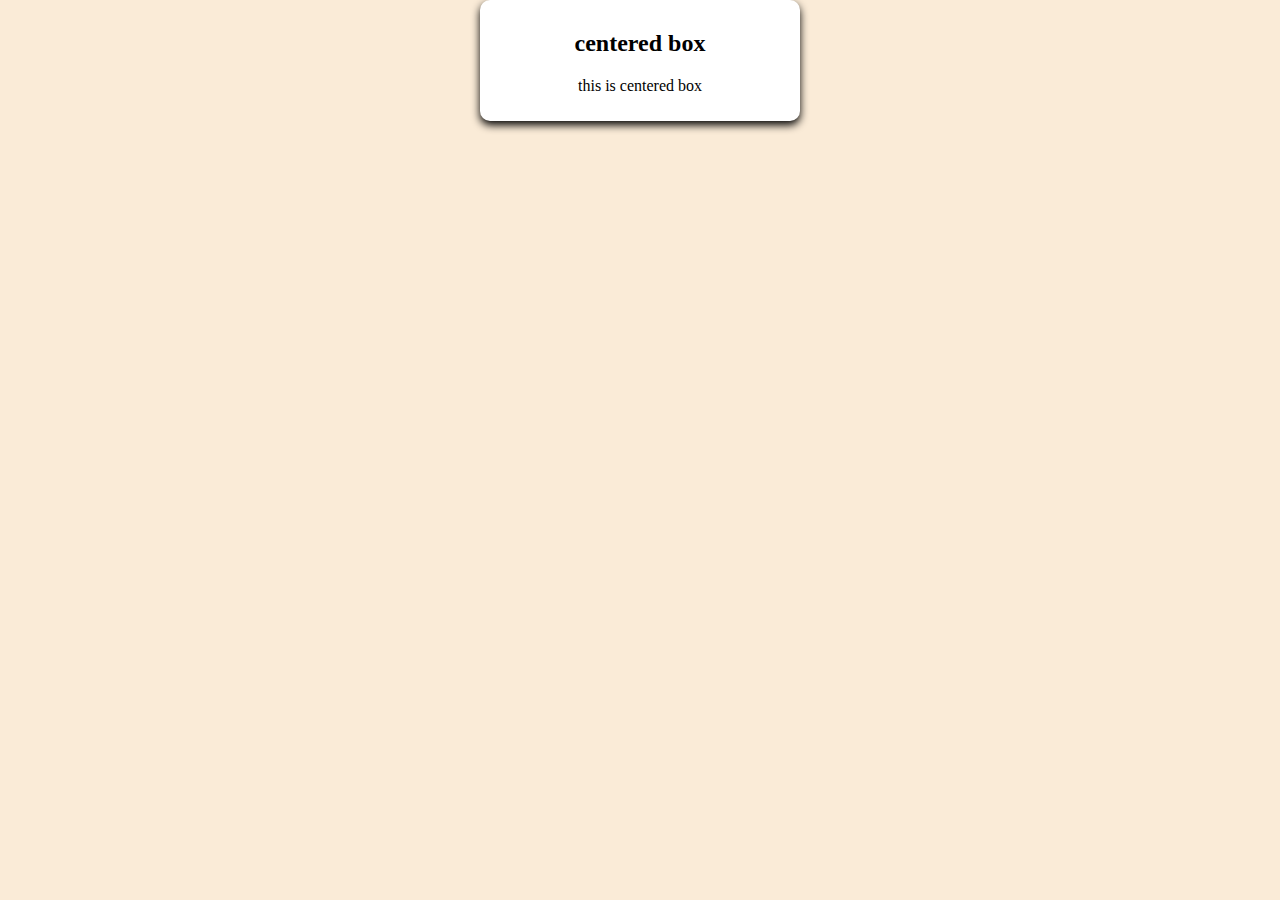
<file: box.html>
<!doctype html>
<html>
    <head>
        <title> centered box</title>
        <style>
            body
            {
                height:100%;
                margin:0;
                display:flex;
                justify-content: center;
                align-items:center;
                background-color:antiquewhite;
            }
           
           .box 
           {
            width:300px;
            padding:10px;
            background-color: white;
            box-shadow: 0px 4px 8px;
            text-align: center;
            border-radius: 10px;
           }
           </style>
    </head>
<body>
    <div class="box">
        <h2>centered box</h2>
        <p>this is centered box</p>
    </div>
</body>
</html>
</file>
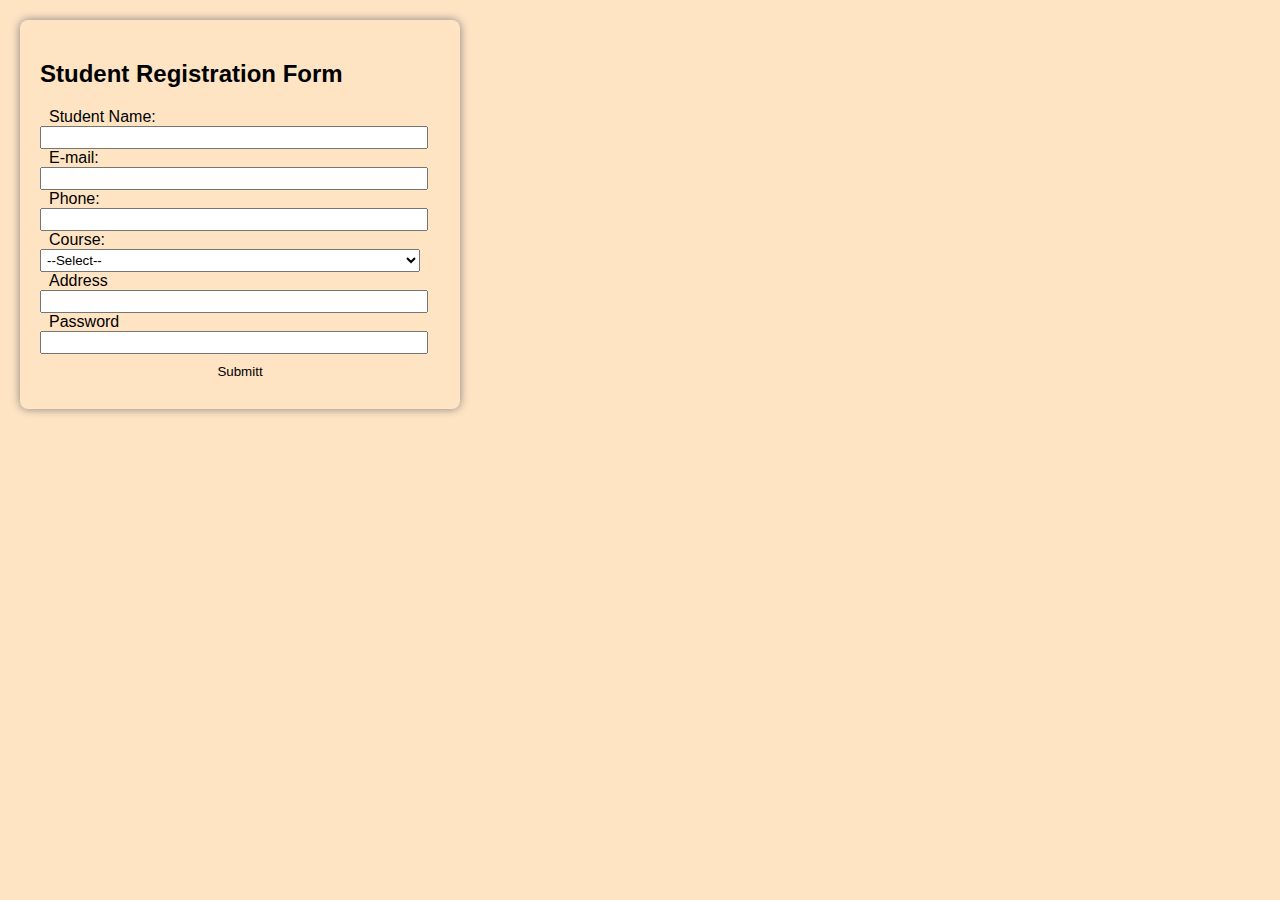
<file: form.html>
<!doctype html>
<html>
    <head>
        <title> STUDENT REGISTRAYION FORM</title>
        <style>
            body{

                font-family: 'Lucida Sans', 'Lucida Sans Regular', 'Lucida Grande', 'Lucida Sans Unicode', Geneva, Verdana, sans-serif;
                margin:20px;
                background-color: bisque;
               
            }



            .container{
                max-width: 400px;
                background-color: bisque;
                padding:20px;
                border-radius: 8px;
                box-shadow: 0px 0px 10px gray;

            }

            label{
                font-family: 'Lucida Sans', 'Lucida Sans Regular', 'Lucida Grande', 'Lucida Sans Unicode', Geneva, Verdana, sans-serif;
                padding:9px;
                width:550px;
                border:11px;
            }
            input,select,textarea{
                    width:95%;
                    padding:2px;
            }

            button{
                background-color: bisque;
                font-family: 'Lucida Sans', 'Lucida Sans Regular', 'Lucida Grande', 'Lucida Sans Unicode', Geneva, Verdana, sans-serif;
                width: 100%;
                border:none;
                cursor:pointer;
                padding:10px;
            }

           


            </style>
            </head>

    <body>
        <div class="container">
            <h2>Student Registration Form</h2>
            <form>
                <label for="name">Student Name:</label>
                <input type="text" id="name" name="name">

                <label for="email">E-mail:</label>
                <input type="text" id="email" name="email">

                <label for="phone">Phone:</label>
                <input type="text" id="phone" name="phone" pattern="[0-9]{10}" title="phone must be 10 digit" required>

                <label for="Select course">Course:</label>
                <select id="course" name="course">
                    <option value="">--Select--</option>
                    <option value="computer science">Computer Science</option>
                    <option value="MBA">MBA</option>
                    <option value="BBA">BBA</option>
                    <option value="others">Others</option>
                </select>

                <label for="address">Address</label>
                <input type="address" id="address" name="address">

                <label for="password">Password</label>
                <input id="password" id="password" name="password"  minlength="6" required>

                <button type="submitt">Submitt</button>

            </form>
        </div>
    </body>
</html>
</file>
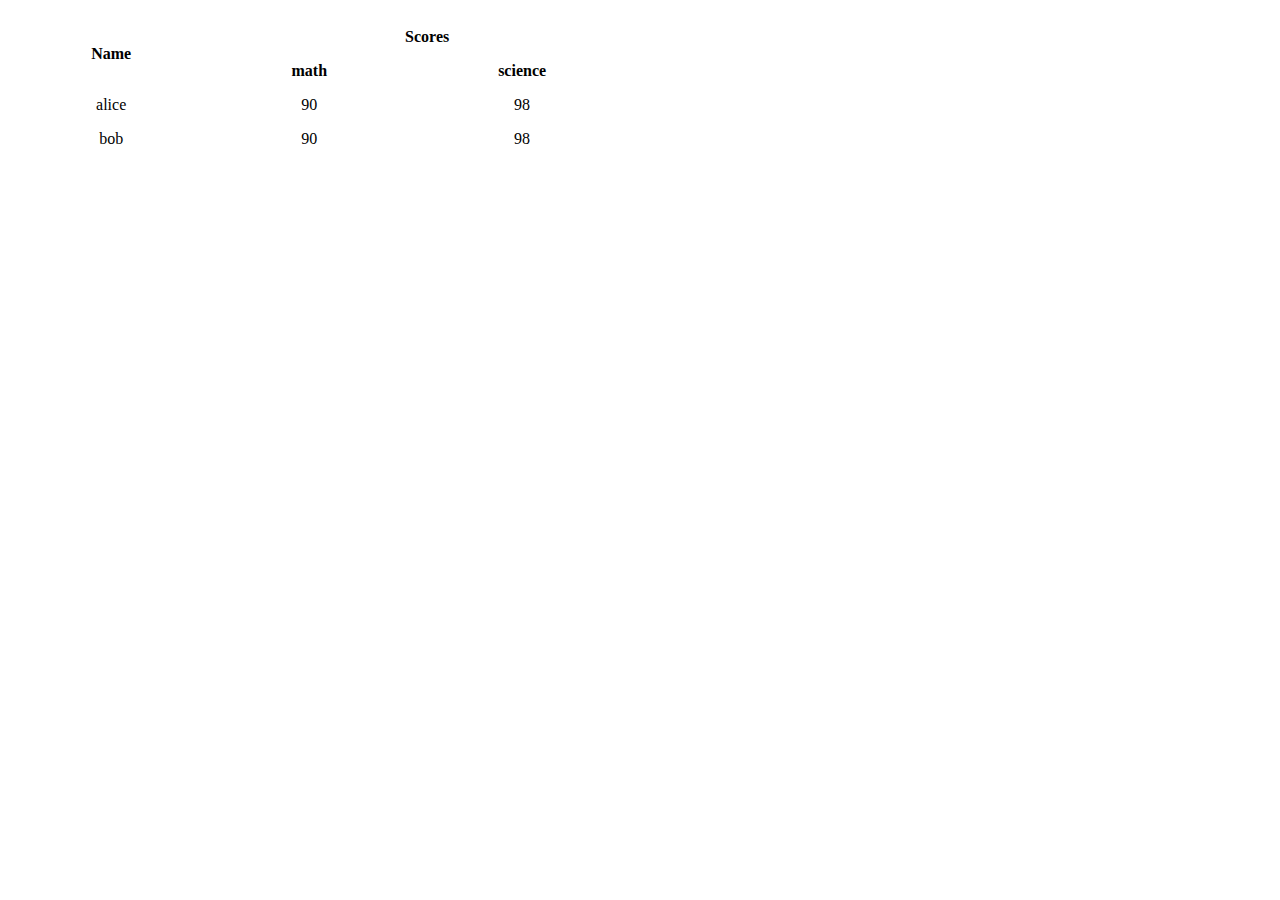
<file: table.html>
<!doctype html>
<html>
    <head>
<title>table</title>
<style>
    table
    {
        border-collapse: collapse;
        width:50%;
        margin-top:20px;
    }

    table,th,td
    {
        border:1px;
        text-align: center;
        padding:8px;
    }
   



</style>
   </head>
<body>
    <table>
        <tr>
            <th rowspan="2">Name</th>
            <th colspan="2">Scores</th>
        </tr>

        <tr>
            <th>math</th>
            <th>science</th>
        </tr>
        
        <tr>
            <td>alice</td>
            <td>90</td>
            <td>98</td>
        </tr>

        <tr>
        <td>bob</td>
        <td>90</td>
        <td>98</td>
        </tr>
    </table>
</body>
</html>
</file>
